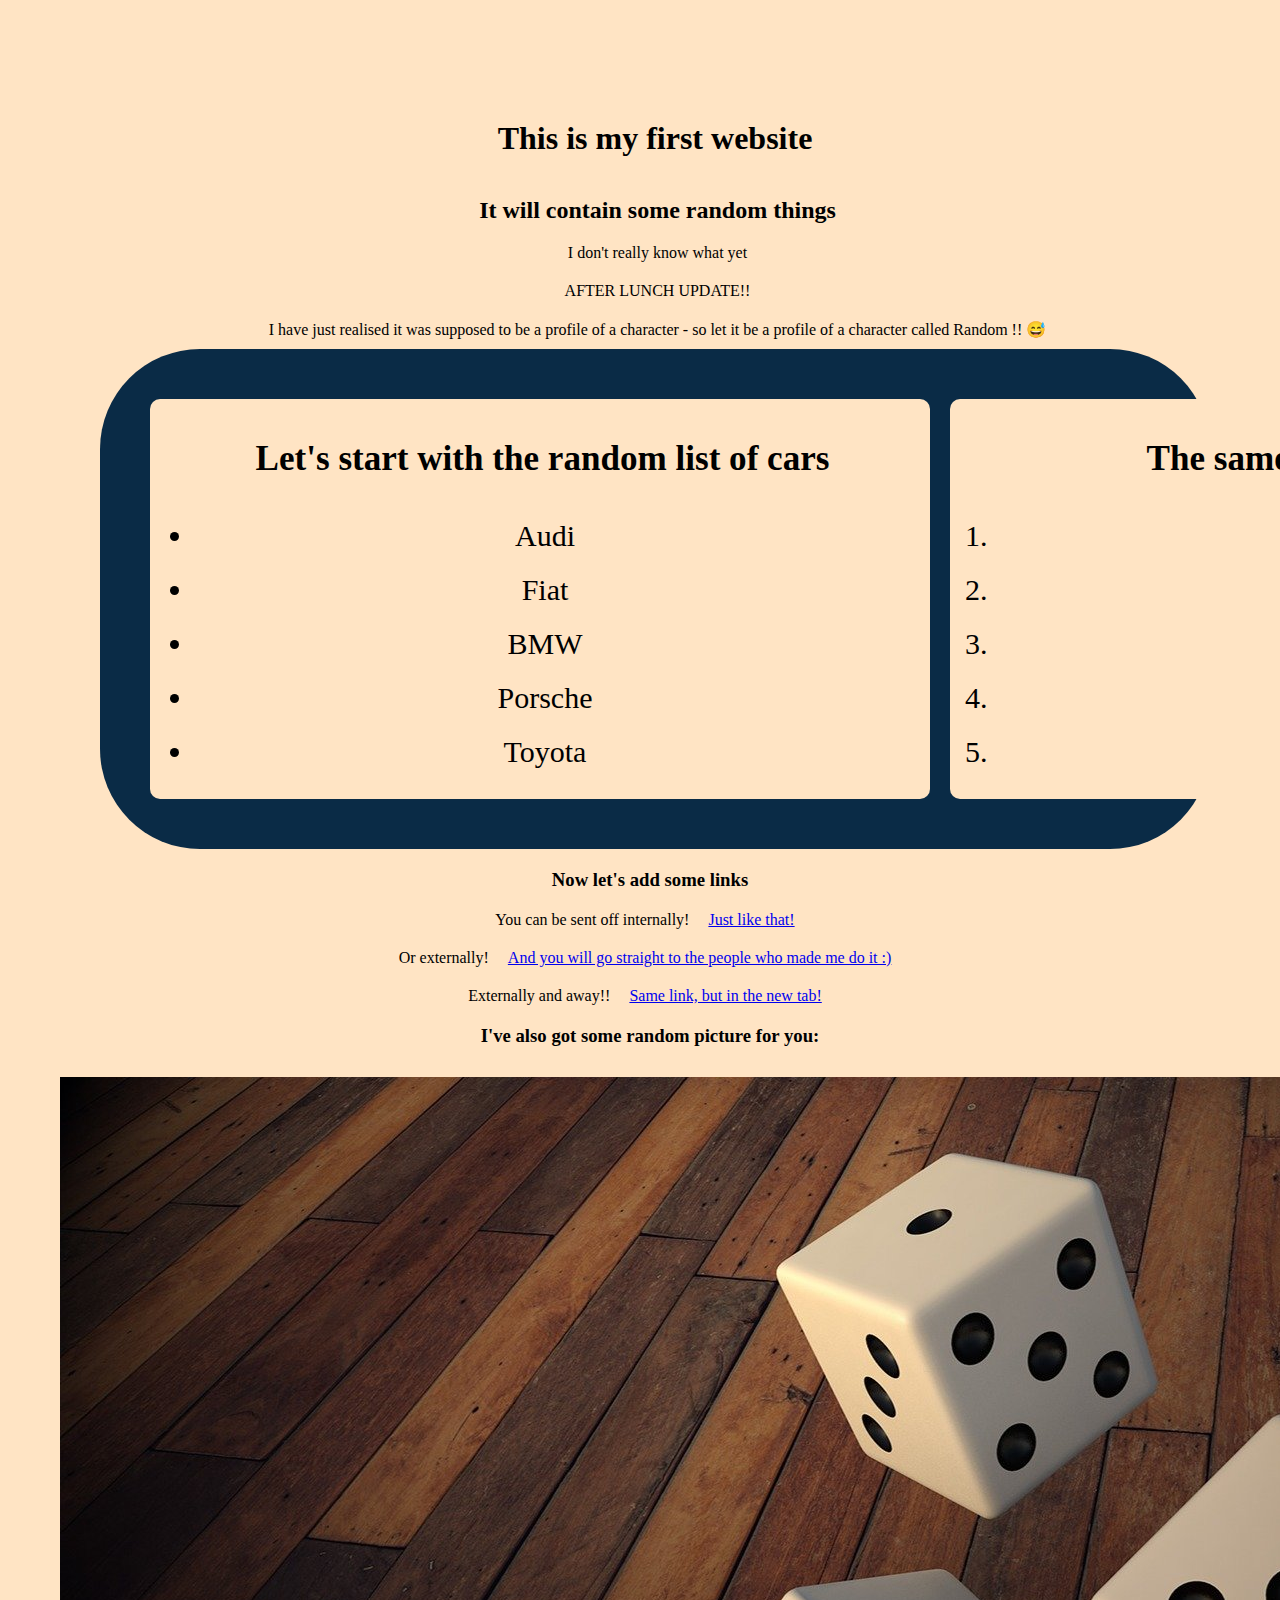
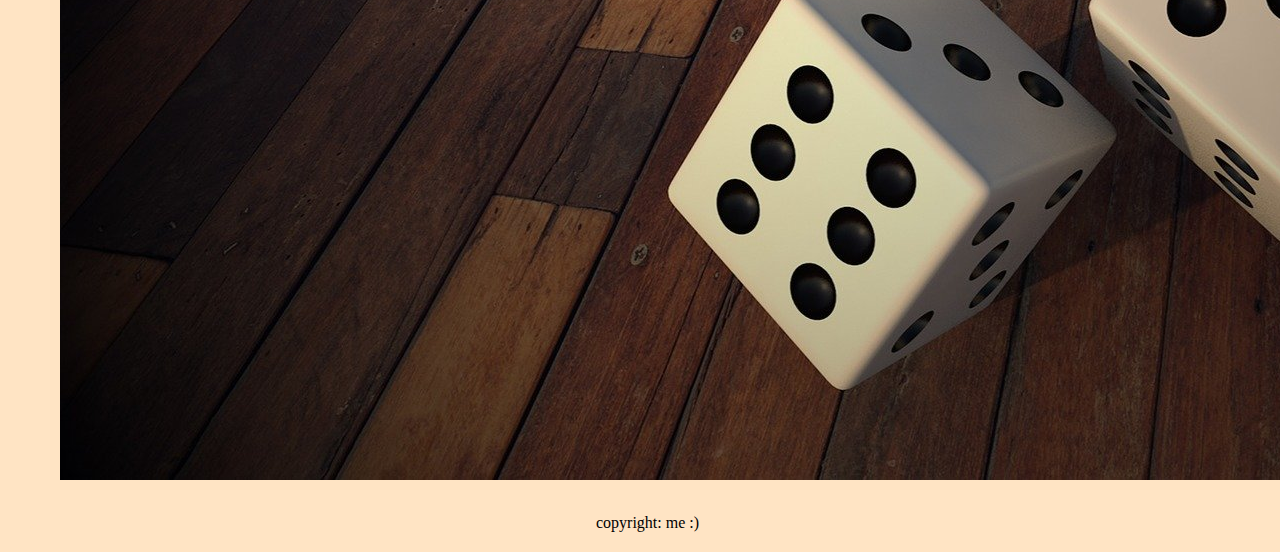
<file: index.html>
<!DOCTYPE html>
<html lang="en">
<head>
    <meta charset="UTF-8">
    <meta name="viewport" content="width=device-width, initial-scale=1.0">
    <link rel="stylesheet" href="style.css">
    <title>Document</title>
</head>
<body>
    <div class="row">
        <div class ="col-12">
            <header>
                <h1>This is my first website</h1>
            <main> 
                <h2>It will contain some random things</h2>
                <p>I don't really know what yet</p>
                <p>AFTER LUNCH UPDATE!!</p>
                <p>I have just realised it was supposed to be a profile of a character - so let it be a profile of a character called Random !! &#128517</p>
                <div class="grid-container">
                    
                  
                            <div class="grid-item">
                                <h3>Let's start with the random list of cars</h3>
                                    <ul><li>Audi</li><li>Fiat</li><li>BMW</li><li>Porsche</li><li>Toyota</li></ul>
                            </div>
                  
                        
                            <div class="grid-item">
                                <h3>The same list, but ordered</h3>
                                    <ol><li>Audi</li><li>Fiat</li><li>BMW</li><li>Porsche</li><li>Toyota</li></ol>
                            </div>
                        </div>
 
                </div>
                <h3>Now let's add some links</h3>
                    <p>You can be sent off internally! <a href = "./extra.html">Just like that!</a></p> 
                    <p>Or externally! <a href="https://northcoders.com/">And you will go straight to the people who made me do it :)</a></p>
                <p>Externally and away!! <a href="https://northcoders.com/" target="_blank">Same link, but in the new tab!</a></p>
                <h3>I've also got some random picture for you:</h3>
                <img src="randomness.jpg" alt="3 dice thrown on the floor symbolizing randomness">
                    
        </div>            
    </div>
    </main>
    

    <footer>copyright: me :)</footer>    
</body>
</html>
</file>
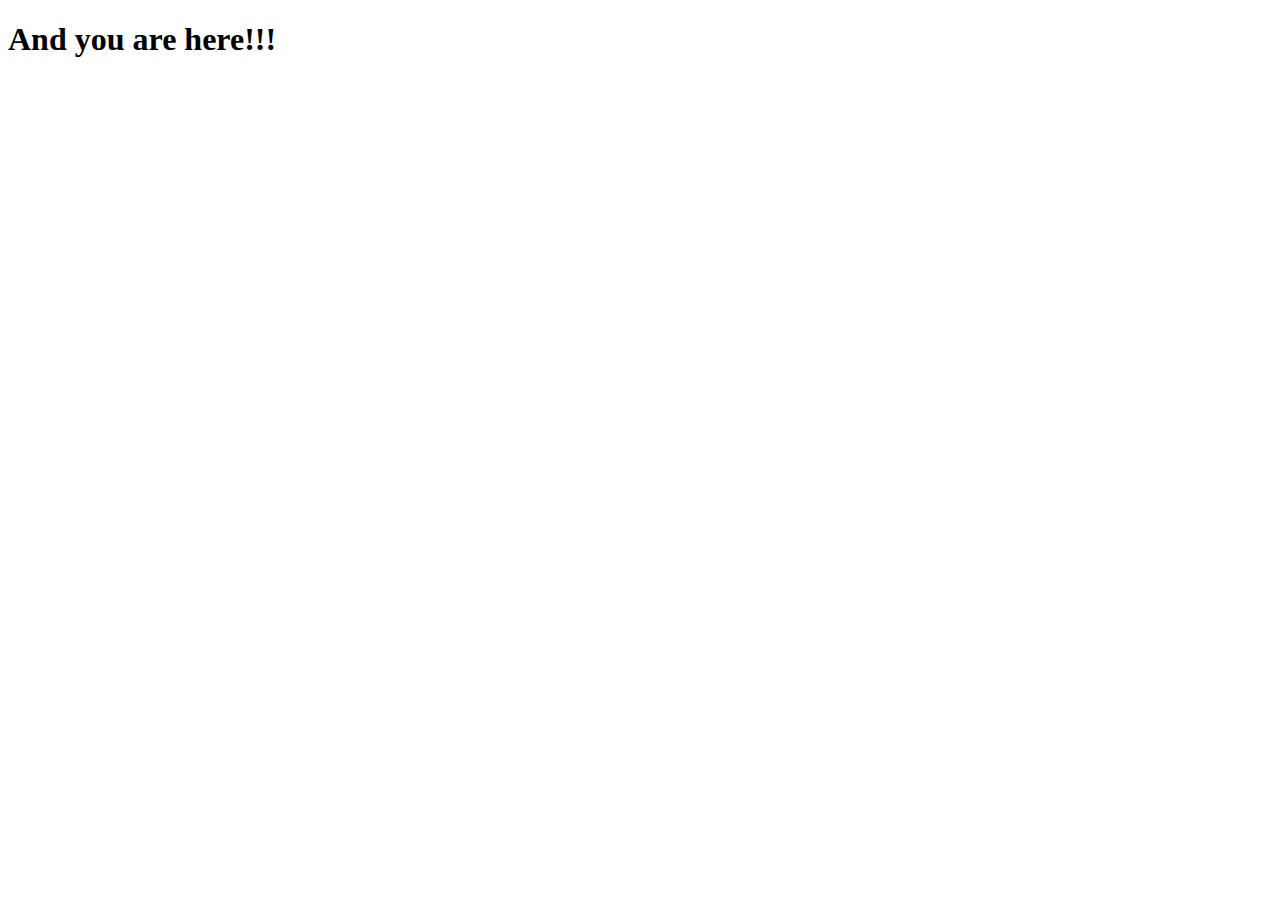
<file: extra.html>
<!DOCTYPE html>
<html lang="en">
<head>
    <meta charset="UTF-8">
    <meta name="viewport" content="width=device-width, initial-scale=1.0">
    <title>Document</title>
</head>
<h1>And you are here!!!</h1>
<body>
    
</body>
</html>
</file>
<file: style.css>
* {
    background-color: bisque;
    margin: 10px;
    padding-left: 5px;
    padding-top: 10px;
    text-align:center ;
    box-sizing: border-box;
}

.grid-container {
    display: grid;
    grid-template-columns: auto auto auto;
    background-color: #0a2b46;
    padding: 40px;
    border-radius: 100px;
    border: 10px;
    grid-template-columns:800px 800px;
  }
  .grid-item {
    border: 10px;
    padding: 20px;
    font-size: 30px;
    text-align: center;
    border-radius: 10px;


  }
  @media only screen and (max-width: 768px) {
    /* For mobile phones: */
    [class*="col-"] {
      width: 100%;
    }

  .col-1 {width: 8.33%;}
  .col-2 {width: 16.66%;}
  .col-3 {width: 25%;}
  .col-4 {width: 33.33%;}
  .col-5 {width: 41.66%;}
  .col-6 {width: 50%;}
  .col-7 {width: 58.33%;}
  .col-8 {width: 66.66%;}
  .col-9 {width: 75%;}
  .col-10 {width: 83.33%;}
  .col-11 {width: 91.66%;}
  .col-12 {width: 100%;}

  .row::after {
  content: "";
  clear: both;
  display: table;
}

  [class*="col-"] {
    float: left;
    padding: 15px;
    border: 1px solid red;
  }


img {
    width: 400px;
    height: 400px;
    border-radius: 50%;
    border: 10px solid#61205e;
}

h1, h2, h3  {
    font-family:'Franklin Gothic Medium', 'Arial Narrow', Arial, sans-serif;
}

a {
    font-size:larger;
}

ol, ul {
    color: #f80606;
    text-align: left;
    display: inline-block;
}
</file>
